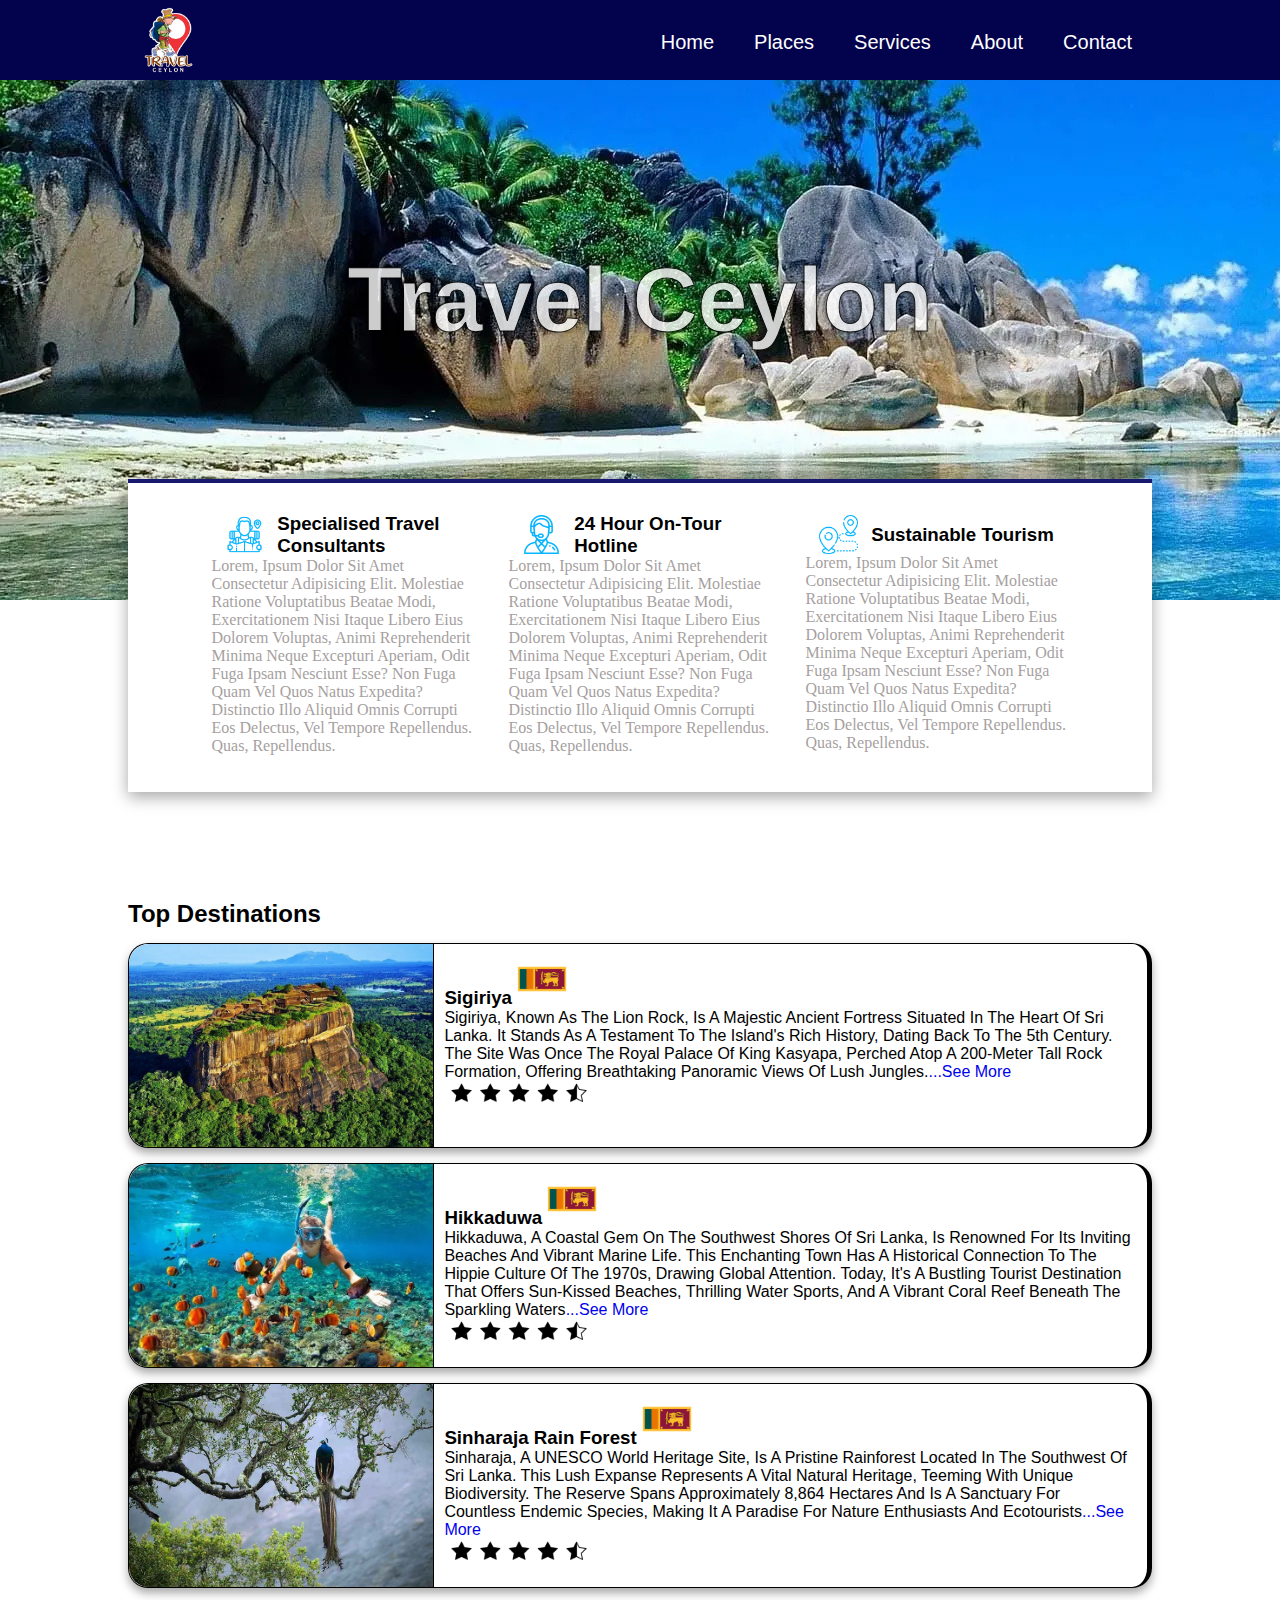
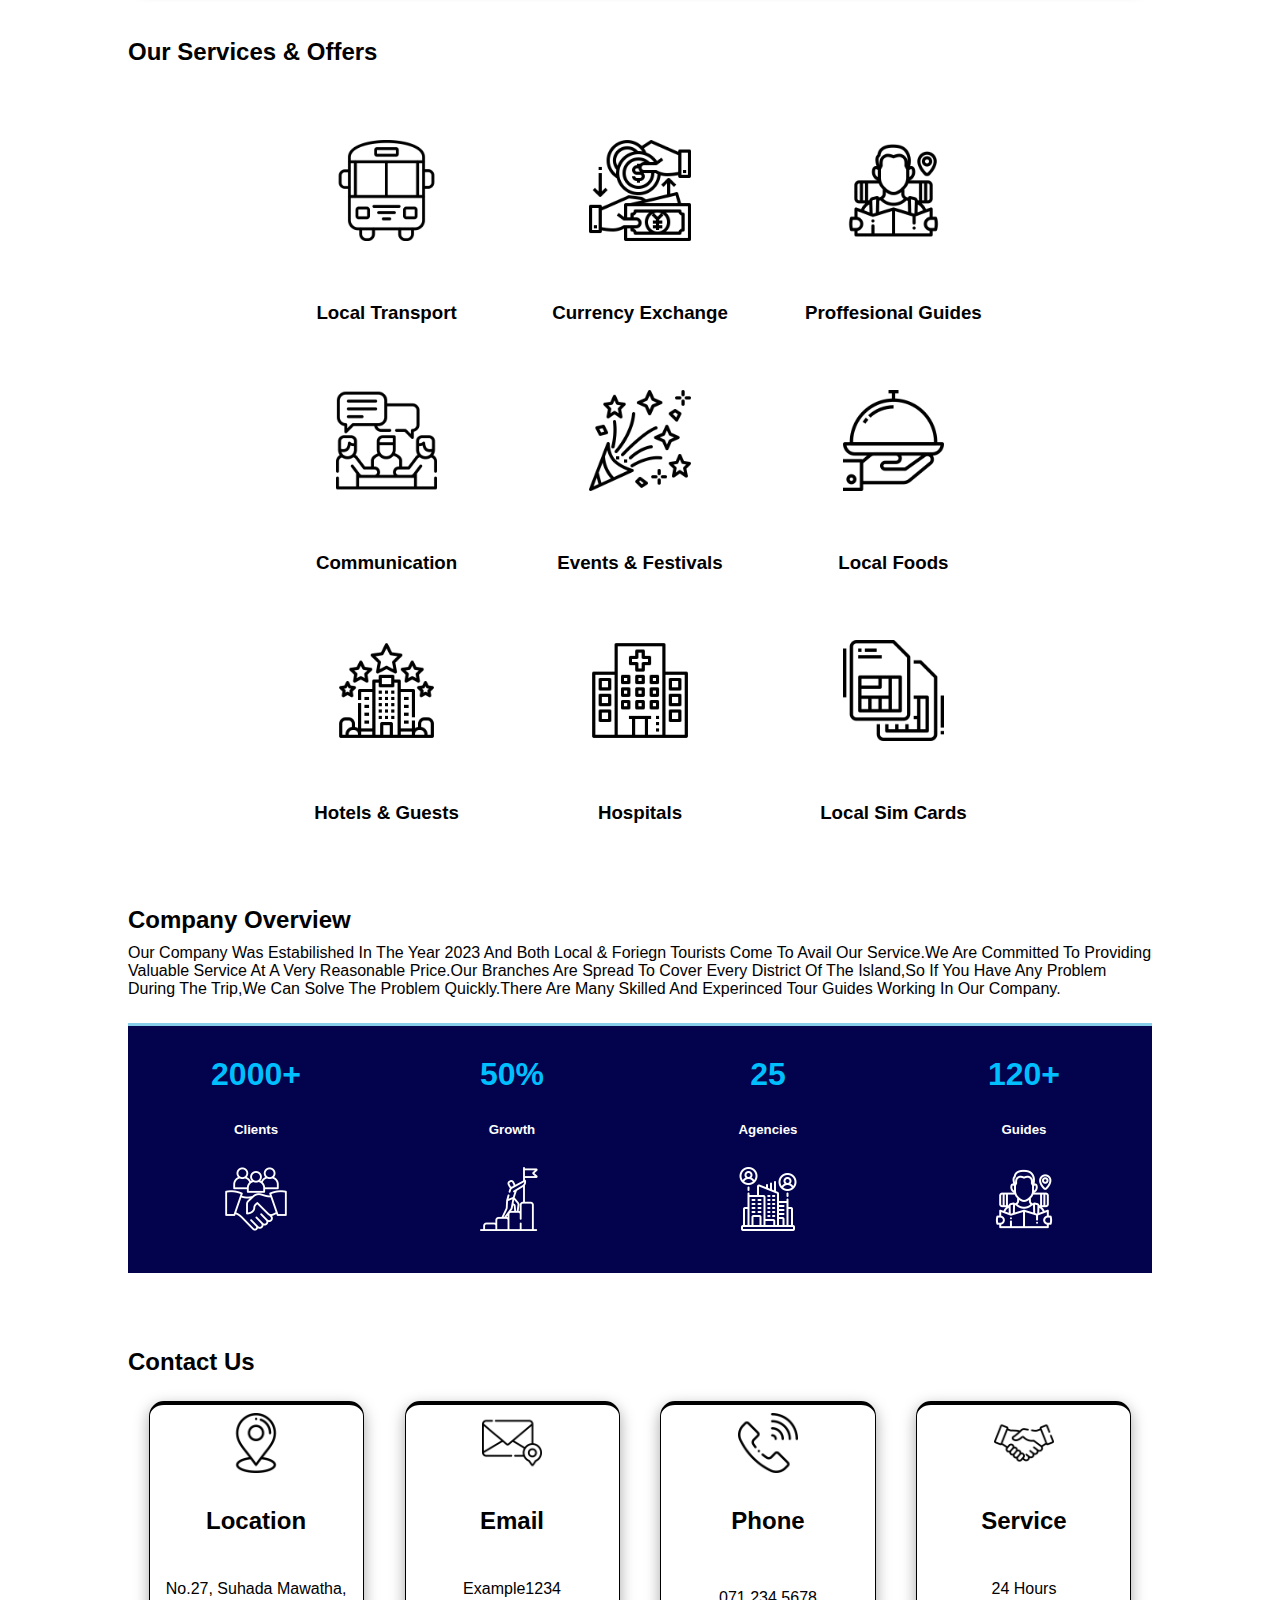
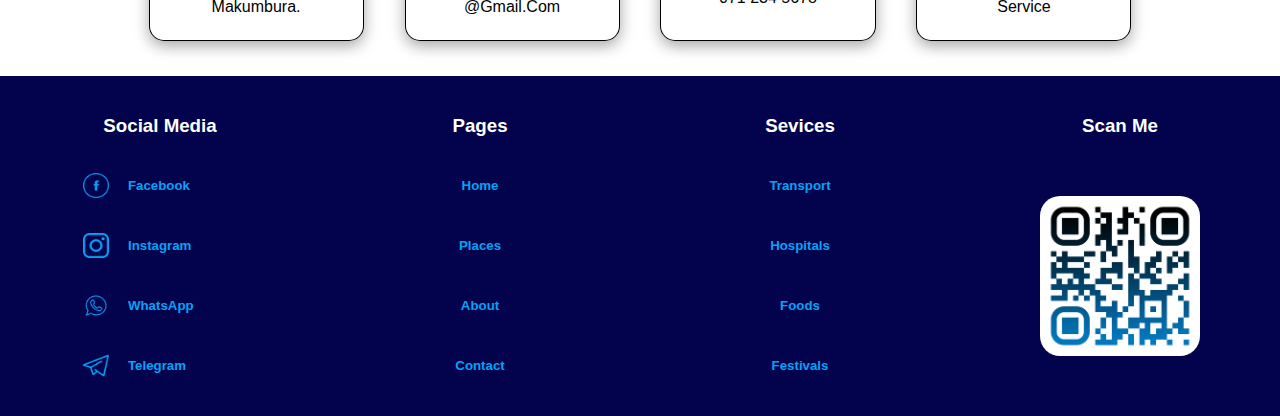
<file: index.html>
<!DOCTYPE html>
<html lang="en">
<head>
    <meta charset="UTF-8">
    <meta name="viewport" content="width=device-width, initial-scale=1.0">
    <title>Travel Ceylon</title>
    <link rel="stylesheet" href="style.css">
    <link href="https://cdn.jsdelivr.net/npm/bootstrap@5.3.2/dist/css/bootstrap.min.css" rel="stylesheet" integrity="sha384-T3c6CoIi6uLrA9TneNEoa7RxnatzjcDSCmG1MXxSR1GAsXEV/Dwwykc2MPK8M2HN" crossorigin="anonymous">
</head>
<body>
    <header>
        <div class="tc-logo">
            <img class="tc" src="./images/tc.png" alt="">
        </div>
        <input type="checkbox" id="menu-bar">
        <label for="menu-bar">Menu</label>
        <nav class="navbar">
            <ul>
                <li><a class="links aa" href="#home">Home</a></li>
                <li><a class="links aa" href="#places">Places</a></li>
                <li><a class="links aa" href="#service">Services</a></li>
                <li><a class="links aa" href="#about">About</a></li>
                <li><a class="links aa" href="#contact">Contact</a></li>
            </ul>
        </nav>
    </header>

    <section id="home">
    <div class="top-outer">
        <div class="top-img">
            <text class="topic">Travel Ceylon</text>
        </div>        
        <div class="second-outer">
            <div class="second-inner">
                <div class="inner">
                    <div class="inner-top">
                        <div class="in">
                            <img class="icon1" src="./images/tour-guide.png" alt="">
                        </div>
                        <div class="in2"><h3>Specialised Travel Consultants</h3></div>
                    </div>
                    <div class="inner-bottom">
                        <p class="para">Lorem, ipsum dolor sit amet consectetur adipisicing elit. Molestiae ratione voluptatibus beatae modi, exercitationem nisi itaque libero eius dolorem voluptas, animi reprehenderit minima neque excepturi aperiam, odit fuga ipsam nesciunt esse? Non fuga quam vel quos natus expedita? Distinctio illo aliquid omnis corrupti eos delectus, vel tempore repellendus. Quas, repellendus.</p>
                    </div>
                </div>
                <div class="inner">
                    <div class="inner-top">
                        <div class="in">
                            <img class="icon1" src="./images/support (1).png" alt="">
                        </div>
                        <div class="in2"><h3>24 Hour on-tour Hotline</h3></div>
                    </div>
                    <div class="inner-bottom"><p class="para">Lorem, ipsum dolor sit amet consectetur adipisicing elit. Molestiae ratione voluptatibus beatae modi, exercitationem nisi itaque libero eius dolorem voluptas, animi reprehenderit minima neque excepturi aperiam, odit fuga ipsam nesciunt esse? Non fuga quam vel quos natus expedita? Distinctio illo aliquid omnis corrupti eos delectus, vel tempore repellendus. Quas, repellendus.</p></div>
                </div>
                <div class="inner">
                    <div class="inner-top">
                        <div class="in">
                            <img class="icon1" src="./images/destination (1).png" alt="">
                        </div>
                        <div class="in2"><h3>Sustainable Tourism</h3></div>
                    </div>
                    <div class="inner-bottom"><p class="para">Lorem, ipsum dolor sit amet consectetur adipisicing elit. Molestiae ratione voluptatibus beatae modi, exercitationem nisi itaque libero eius dolorem voluptas, animi reprehenderit minima neque excepturi aperiam, odit fuga ipsam nesciunt esse? Non fuga quam vel quos natus expedita? Distinctio illo aliquid omnis corrupti eos delectus, vel tempore repellendus. Quas, repellendus.</p></div>
                </div>
            </div>        
        </div>
    </div>
    </section>

    <section id="places">
    <div class="third-outer">
        <div class="third-inner">
            <h2>Top Destinations</h2>
            <div class="inner3">
                <img class="i1" src="./images/sigiriya.jpg" alt="">
                <div class="txt">
                    <h3>Sigiriya<img class="sllogo" src="./images/sllogo.png" alt=""></h3>
                    <p>Sigiriya, known as the Lion Rock, is a majestic ancient fortress situated in the heart of Sri Lanka. It stands
                        as a testament to the island's rich history, dating back to the 5th century. The site was once the royal
                        palace of King Kasyapa, perched atop a 200-meter tall rock formation, offering breathtaking panoramic
                        views of lush jungles.<a class="seemore" href="./sigiriya.html">...see more</a></p>
                    <img class="stars" src="./images/five_stars.png" alt="">
                </div>
            </div>
            <div class="inner3">
                <img class="i1" src="./images/hikkaduwa.jpg" alt="">
                <div class="txt">
                    <h3>Hikkaduwa<img class="sllogo" src="./images/sllogo.png" alt=""></h3>
                    <p>Hikkaduwa, a coastal gem on the southwest shores of Sri Lanka, is renowned for its inviting beaches and
                        vibrant marine life. This enchanting town has a historical connection to the hippie culture of the 1970s,
                        drawing global attention. Today, it's a bustling tourist destination that offers sun-kissed beaches, thrilling
                        water sports, and a vibrant coral reef beneath the sparkling waters<a class="seemore" href="./hikkaduwa.html">...see more</a></p>
                    <img class="stars" src="./images/five_stars.png" alt="">
                </div>
            </div>
            <div class="inner3">
                <img class="i1" src="./images/sinharaja.jpg" alt="">
                <div class="txt">
                    <h3>Sinharaja Rain Forest<img class="sllogo" src="./images/sllogo.png" alt=""></h3>
                    <p>Sinharaja, a UNESCO World Heritage Site, is a pristine rainforest located in the southwest of Sri Lanka.
                        This lush expanse represents a vital natural heritage, teeming with unique biodiversity. The reserve spans
                        approximately 8,864 hectares and is a sanctuary for countless endemic species, making it a paradise for
                        nature enthusiasts and ecotourists<a class="seemore" href="./sinharaja.html">...see more</a></p>
                    <img class="stars" src="./images/five_stars.png" alt="">
                </div>
            </div>
        </div>
    </div>
    </section>
    <section id="service">
    <h2 class="marg">Our Services & Offers</h2>
    <div class="fourth-outer">
        <div class="fourth-inner">
            <div class="inner4">
                <div class="in4">
                    <div class="sub-in4">
                        <img class="sub4-img" src="./images/bus.png" alt="">
                    </div>
                    <div class="sub-in4 sub-sub"><h3>Local Transport</h3></div>
                </div>
                <div class="in4">
                    <div class="sub-in4">
                        <img class="sub4-img" src="./images/conversation.png" alt="">
                    </div>
                    <div class="sub-in4 sub-sub"><h3>Communication</h3></div>
                </div>
                <div class="in4">
                    <div class="sub-in4">
                        <img class="sub4-img" src="./images/hotel.png" alt="">
                    </div>
                    <div class="sub-in4 sub-sub"><h3>Hotels & Guests</h3></div>
                </div>
            </div>
            <div class="inner4">
                <div class="in4">
                    <div class="sub-in4">
                        <img class="sub4-img" src="./images/exchanging.png" alt="">
                    </div>
                    <div class="sub-in4 sub-sub"><h3>Currency Exchange</h3></div>
                </div>
                <div class="in4">
                    <div class="sub-in4">
                        <img class="sub4-img" src="./images/festival.png" alt="">
                    </div>
                    <div class="sub-in4 sub-sub"><h3>Events & Festivals</h3></div>
                </div>
                <div class="in4">
                    <div class="sub-in4">
                        <img class="sub4-img" src="./images/hospital.png" alt="">
                    </div>
                    <div class="sub-in4 sub-sub"><h3>Hospitals</h3></div>
                </div>
            </div>
            <div class="inner4">
                <div class="in4">
                    <div class="sub-in4">
                        <img class="sub4-img" src="./images/tour-guide (1).png" alt="">
                    </div>
                    <div class="sub-in4 sub-sub"><h3>Proffesional guides</h3></div>
                </div>
                <div class="in4">
                    <div class="sub-in4">
                        <img class="sub4-img" src="./images/restaurant.png" alt="">
                    </div>
                    <div class="sub-in4 sub-sub"><h3>Local Foods</h3></div>
                </div>
                <div class="in4">
                    <div class="sub-in4">
                        <img class="sub4-img" src="./images/sim.png" alt="">
                    </div>
                    <div class="sub-in4 sub-sub"><h3>Local Sim Cards</h3></div>
                </div>
            </div>
        </div>
    </div>
    </section>

    <section id="about">
    <h2 class="marg">Company Overview</h2>
    <div class="about-outer">
        <div class="about-inner">
            <p>Our Company Was Estabilished In The Year 2023 And Both Local & Foriegn Tourists Come To Avail Our Service.We Are Committed To Providing Valuable Service At A Very Reasonable Price.Our Branches Are Spread To Cover Every District Of The Island,So If You Have Any Problem During The Trip,We Can Solve The Problem Quickly.There Are Many Skilled And Experinced Tour Guides Working In Our Company.</p>
        </div>
    </div>
    <div class="fifth-outer">
        <div class="fifth-inner">
            <div class="inner5">
                <div class="in5">
                    <h1 class="t5">2000+</h1>
                </div>
                <div class="sub5">
                    <h5 class="st5">Clients</h5>
                </div>
                <div class="img5"><img class="i5" src="./images/clients.png" alt=""></div>
            </div>
            <div class="inner5">
                <div class="in5">
                    <h1 class="t5">50%</h1>
                </div>
                <div class="sub5">
                    <h5 class="st5">Growth</h5>
                </div>
                <div class="img5"><img class="i5" src="./images/growth.png" alt=""></div>
            </div>
            <div class="inner5">
                <div class="in5">
                    <h1 class="t5">25</h1>
                </div>
                <div class="sub5">
                    <h5 class="st5">Agencies</h5>
                </div>
                <div class="img5"><img class="i5" src="./images/Agency.png" alt=""></div>
            </div>
            <div class="inner5">
                <div class="in5">
                    <h1 class="t5">120+</h1>
                </div>
                <div class="sub5">
                    <h5 class="st5">Guides</h5>
                </div>
                <div class="img5"><img class="i5" src="./images/guide.png" alt=""></div>
            </div>
        </div>
    </div>
    </section>
   
    <section id="contact">
    <h2 class="marg">Contact us</h2>
    <div class="contact-outer">
        <div class="contact-inner">
            <div class="inner6">
                <div class="in6-1">
                    <img class="img6" src="./images/placeholder.png" alt="">
                </div>
                <div class="in6-1"><h2>Location</h2></div>
                <div class="in6-1"><p>No.27, Suhada mawatha, Makumbura.</p></div>
            </div>
            <div class="inner6">
                <div class="in6-1">
                    <img class="img6" src="./images/envelope.png" alt="">
                </div>
                <div class="in6-1"><h2>Email</h2></div>
                <div class="in6-1"><p>example1234 <br> @gmail.com</p></div>
            </div>
            <div class="inner6">
                <div class="in6-1">
                    <img class="img6" src="./images/phone.png" alt="">
                </div>
                <div class="in6-1"><h2>Phone</h2></div>
                <div class="in6-1"><p>071 234 5678</p></div>
            </div>
            <div class="inner6">
                <div class="in6-1">
                    <img class="img6" src="./images/handshake.png" alt="">
                </div>
                <div class="in6-1"><h2>Service</h2></div>
                <div class="in6-1"><p>24 hours <br> service</p></div>
            </div>
        </div>
    </div>
    </section>
    <div class="footer-outer">
        <div class="footer-inner">
            <div class="f-inner"><h3>Social Media</h3></div>
            <div class="f-inner">
                <div class="f-img"><img class="fimg" src="./images/facebook.png" alt=""></div>
                <div class="f-txt"><h5>Facebook</h5></div>
            </div>
            <div class="f-inner">
                <div class="f-img"><img class="fimg" src="./images/instagram.png" alt=""></div>
                <div class="f-txt"><h5>Instagram</h5></div>
            </div>
            <div class="f-inner">
                <div class="f-img"><img class="fimg" src="./images/whatsapp.png" alt=""></div>
                <div class="f-txt"><h5>WhatsApp</h5></div>
            </div>
            <div class="f-inner">
                <div class="f-img"><img class="fimg" src="./images/telegram.png" alt=""></div>
                <div class="f-txt"><h5>Telegram</h5></div>
            </div>
        </div>
        <div class="footer-inner">
            <div class="f-inner"><h3>Pages</h3></div>
            <div class="f-inner">
                <div class="f-txt1"><h5>Home</h5></div>
            </div>
            <div class="f-inner">
                <div class="f-txt1"><h5>Places</h5></div>
            </div>
            <div class="f-inner">
                <div class="f-txt1"><h5>About</h5></div>
            </div>
            <div class="f-inner">
                <div class="f-txt1"><h5>Contact</h5></div>
            </div>
        </div>
        <div class="footer-inner">
            <div class="f-inner"><h3>Sevices</h3></div>
            <div class="f-inner">
                <div class="f-txt1"><h5>Transport</h5></div>
            </div>
            <div class="f-inner">
                <div class="f-txt1"><h5>Hospitals</h5></div>
            </div>
            <div class="f-inner">
                <div class="f-txt1"><h5>Foods</h5></div>
            </div>
            <div class="f-inner">
                <div class="f-txt1"><h5>Festivals</h5></div>
            </div>
        </div>
        <div class="footer-inner">
            <div class="f-inner"><h3>Scan Me</h3></div>
            <div class="qr"><img class="qrimg" src="./images/qr-code.png" alt=""></div>
        </div>
        
    </div>

</body>
</html>
</file>
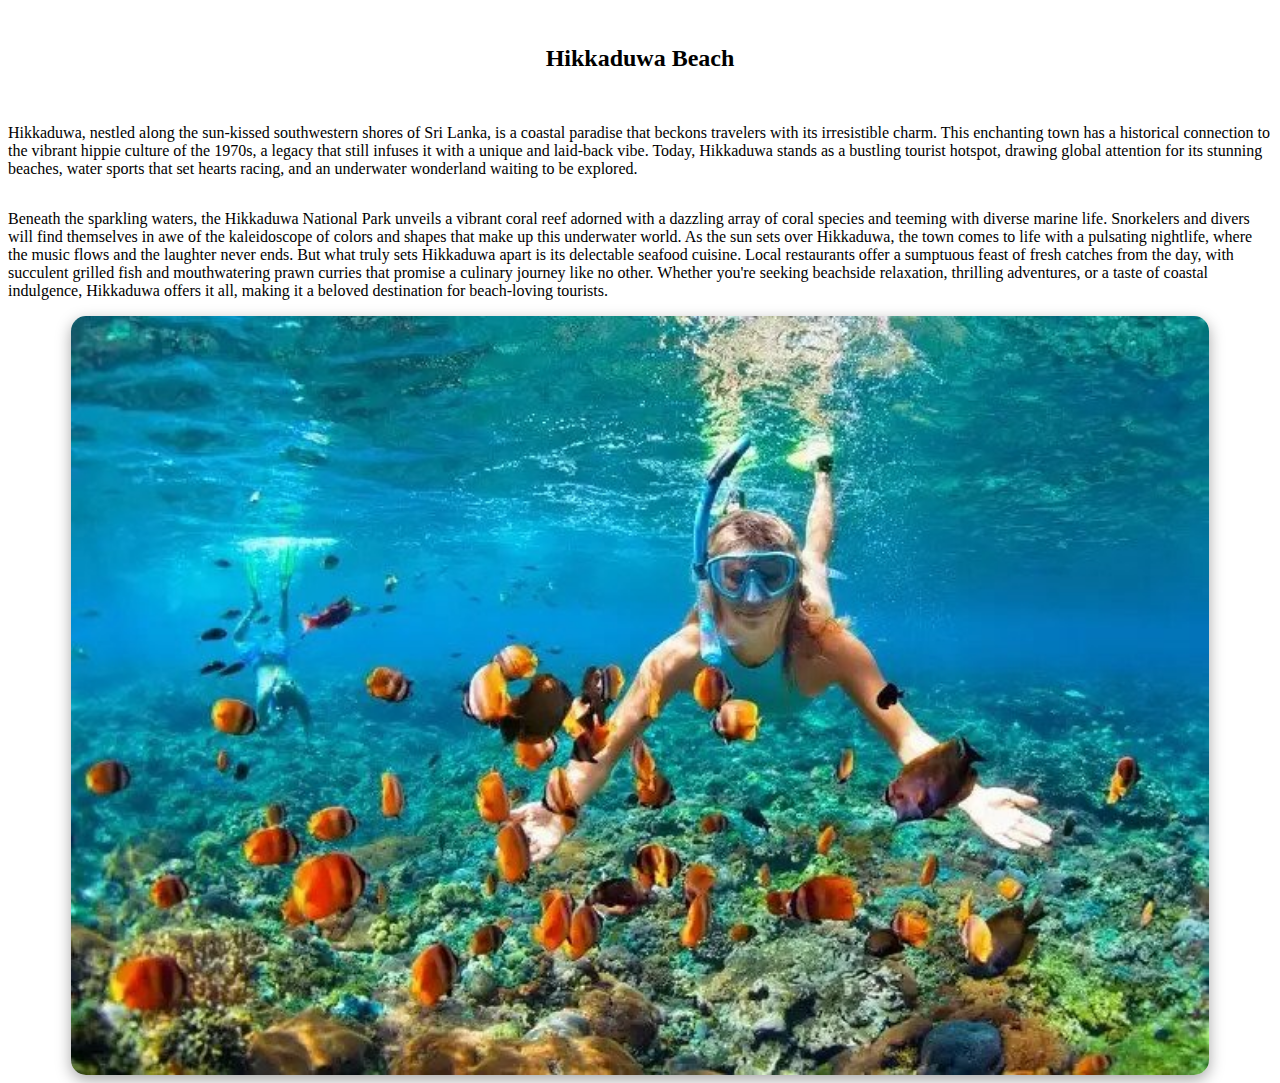
<file: hikkaduwa.html>
<!DOCTYPE html>
<html lang="en">
<head>
    <meta charset="UTF-8">
    <meta name="viewport" content="width=device-width, initial-scale=1.0">
    <title>Hikkaduwa - Travel ceylon</title>
    <link rel="stylesheet" href="pages.css">
</head>
<body>
    <div class="main-outer">
        <h2>Hikkaduwa Beach</h2>
    </div>
    <div class="sec-outer">
        <p>
            Hikkaduwa, nestled along the sun-kissed southwestern shores of Sri Lanka, is a coastal paradise that
beckons travelers with its irresistible charm. This enchanting town has a historical connection to the
vibrant hippie culture of the 1970s, a legacy that still infuses it with a unique and laid-back vibe. Today,
Hikkaduwa stands as a bustling tourist hotspot, drawing global attention for its stunning beaches, water
sports that set hearts racing, and an underwater wonderland waiting to be explored.
        </p>
    </div>
    <div class="sec-outer">
        <p>
            Beneath the sparkling waters, the Hikkaduwa National Park unveils a vibrant coral reef adorned with a
dazzling array of coral species and teeming with diverse marine life. Snorkelers and divers will find
themselves in awe of the kaleidoscope of colors and shapes that make up this underwater world. As the
sun sets over Hikkaduwa, the town comes to life with a pulsating nightlife, where the music flows and
the laughter never ends. But what truly sets Hikkaduwa apart is its delectable seafood cuisine. Local
restaurants offer a sumptuous feast of fresh catches from the day, with succulent grilled fish and
mouthwatering prawn curries that promise a culinary journey like no other. Whether you're seeking
beachside relaxation, thrilling adventures, or a taste of coastal indulgence, Hikkaduwa offers it all,
making it a beloved destination for beach-loving tourists.
        </p>
    </div>
    <div class="image-outer">
        <img class="img" src="./images/hikkaduwa.jpg" alt="">
    </div>
</body>
</html>
</file>
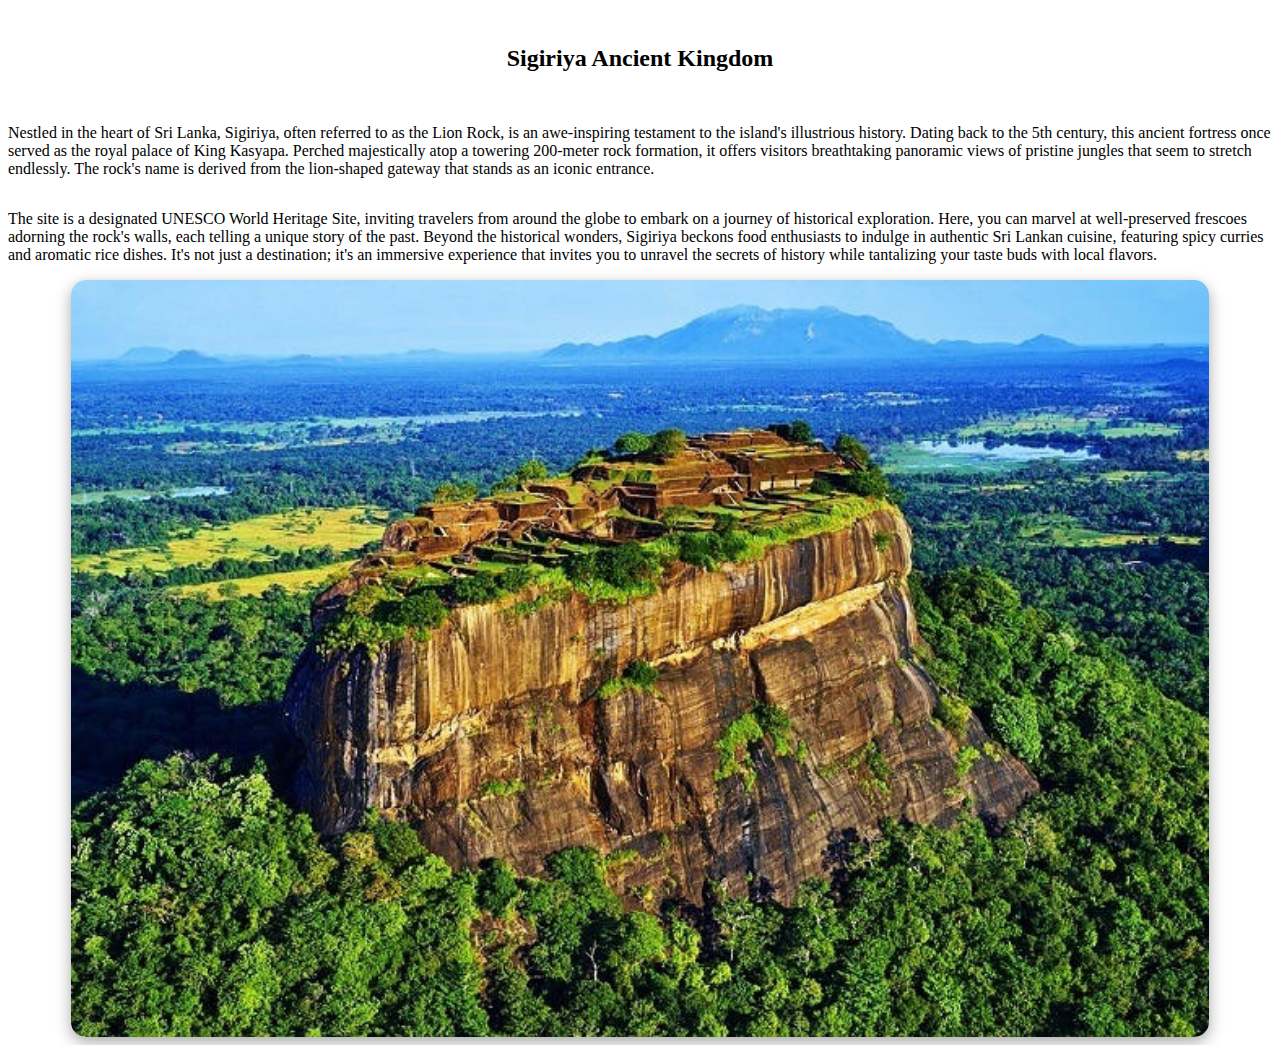
<file: sigiriya.html>
<!DOCTYPE html>
<html lang="en">
<head>
    <meta charset="UTF-8">
    <meta name="viewport" content="width=device-width, initial-scale=1.0">
    <title>Sigiriya - Travel ceylon</title>
    <link rel="stylesheet" href="pages.css">
</head>
<body>
    <div class="main-outer">
        <h2>Sigiriya Ancient Kingdom</h2>
    </div>
    <div class="sec-outer">
        <p>
            Nestled in the heart of Sri Lanka, Sigiriya, often referred to as the Lion Rock, is an awe-inspiring
testament to the island's illustrious history. Dating back to the 5th century, this ancient fortress once
served as the royal palace of King Kasyapa. Perched majestically atop a towering 200-meter rock
formation, it offers visitors breathtaking panoramic views of pristine jungles that seem to stretch
endlessly. The rock's name is derived from the lion-shaped gateway that stands as an iconic entrance.

        </p>
    </div>
    <div class="sec-outer">
        <p>
            The site is a designated UNESCO World Heritage Site, inviting travelers from around the globe to embark
on a journey of historical exploration. Here, you can marvel at well-preserved frescoes adorning the
rock's walls, each telling a unique story of the past. Beyond the historical wonders, Sigiriya beckons food
enthusiasts to indulge in authentic Sri Lankan cuisine, featuring spicy curries and aromatic rice dishes. It's
not just a destination; it's an immersive experience that invites you to unravel the secrets of history
while tantalizing your taste buds with local flavors.
        </p>
    </div>
    <div class="image-outer">
        <img class="img" src="./images/sigiriya.jpg" alt="">
    </div>
</body>
</html>
</file>
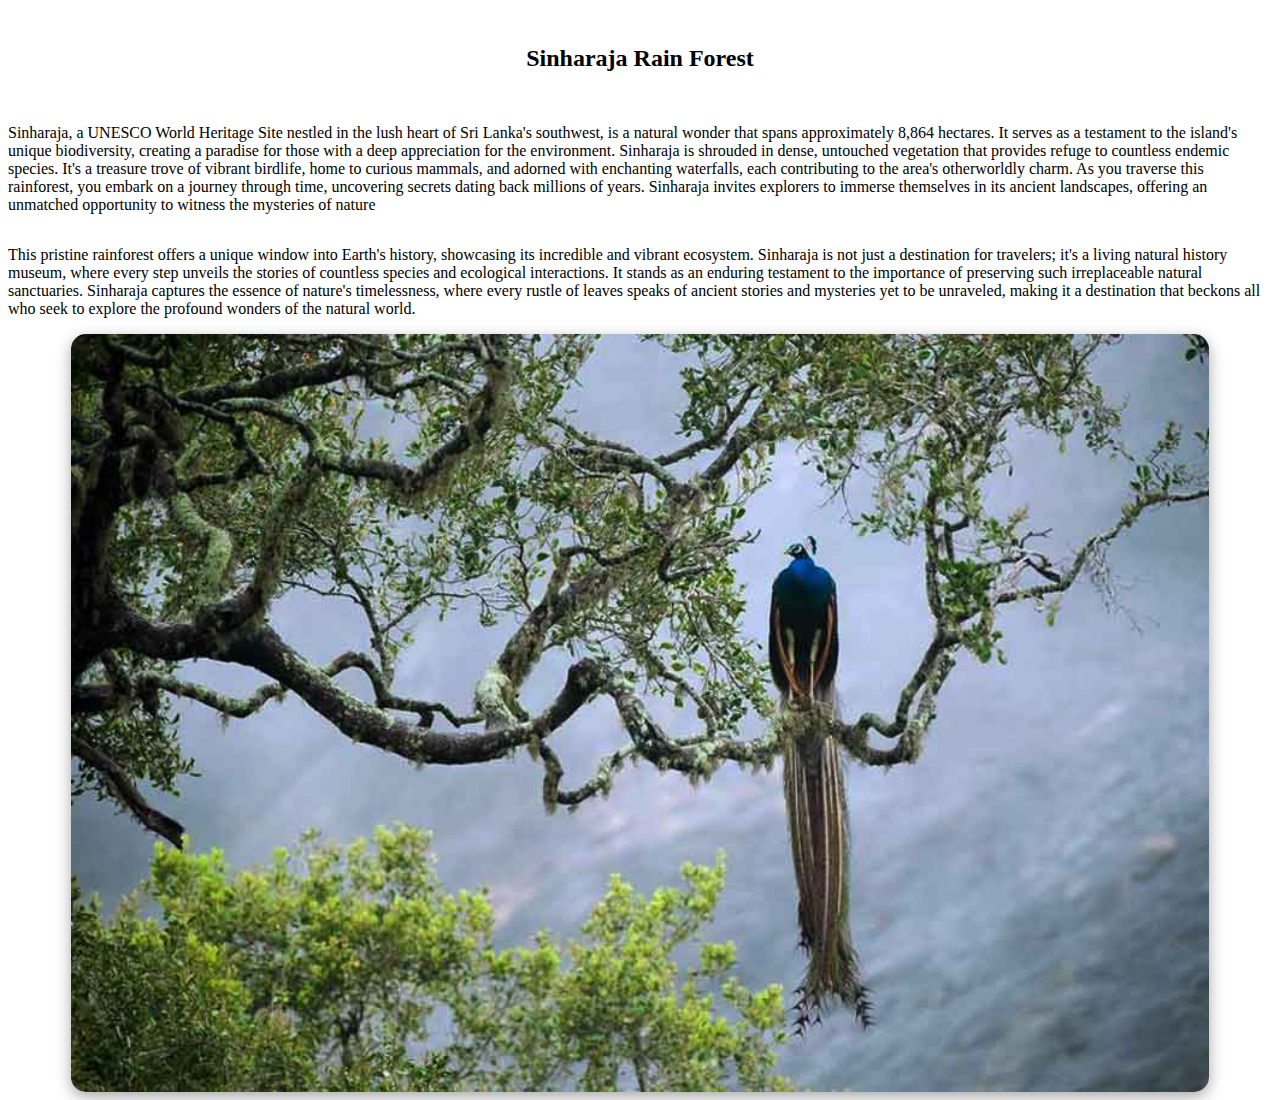
<file: sinharaja.html>
<!DOCTYPE html>
<html lang="en">
<head>
    <meta charset="UTF-8">
    <meta name="viewport" content="width=device-width, initial-scale=1.0">
    <title>Sinharajaya - Travel ceylon</title>
    <link rel="stylesheet" href="pages.css">
</head>
<body>
    <div class="main-outer">
        <h2>Sinharaja Rain Forest</h2>
    </div>
    <div class="sec-outer">
        <p>
            Sinharaja, a UNESCO World Heritage Site nestled in the lush heart of Sri Lanka's southwest, is a natural
wonder that spans approximately 8,864 hectares. It serves as a testament to the island's unique
biodiversity, creating a paradise for those with a deep appreciation for the environment. Sinharaja is
shrouded in dense, untouched vegetation that provides refuge to countless endemic species. It's a
treasure trove of vibrant birdlife, home to curious mammals, and adorned with enchanting waterfalls,
each contributing to the area's otherworldly charm. As you traverse this rainforest, you embark on a
journey through time, uncovering secrets dating back millions of years. Sinharaja invites explorers to
immerse themselves in its ancient landscapes, offering an unmatched opportunity to witness the
mysteries of nature
        </p>
    </div>
    <div class="sec-outer">
        <p>
            This pristine rainforest offers a unique window into Earth's history, showcasing its incredible and vibrant
ecosystem. Sinharaja is not just a destination for travelers; it's a living natural history museum, where
every step unveils the stories of countless species and ecological interactions. It stands as an enduring
testament to the importance of preserving such irreplaceable natural sanctuaries. Sinharaja captures the
essence of nature's timelessness, where every rustle of leaves speaks of ancient stories and mysteries
yet to be unraveled, making it a destination that beckons all who seek to explore the profound wonders
of the natural world.
        </p>
    </div>
    <div class="image-outer">
        <img class="img" src="./images/sinharaja.jpg" alt="">
    </div>
</body>
</html>
</file>
<file: style.css>
* {
    margin: 0;
    padding: 0;
    box-sizing: border-box;
    font-family: Arial, Helvetica, sans-serif;
    text-transform: capitalize;
    text-decoration: none;
    list-style: none;
    scroll-behavior: smooth;
  }
  .active{
    color: skyblue;
  }
  .aa {
    text-decoration: none;
    list-style: none;
  }
  header {
    position: fixed;
    top: 0;
    left: 0;
    right: 0;
    background: rgb(2, 2, 77);
    padding: 0px 10%;
    display: flex;
    align-items: center;
    justify-content: space-between;
    z-index: 1000;
  }
  
  .navbar ul li {
    position: relative;
    float: left;
  }
  
  .navbar ul li a {
    margin-top: 5px;
    font-size: 20px;
    padding: 20px;
    color: white;
    display: block;
  }
  .navbar ul li a:hover {
    color: skyblue;
    cursor: pointer;
  }
  
  #menu-bar {
    display: none;
  }
  header label {
    font-size: 20px;
    color: white;
    cursor: pointer;
    display: none;
  }
  .tc-logo{
    width: 100px;
    height: 80px;
    margin: 0;
  }
  .tc{
    width: 80%;
    height: auto;
  }
  .top-outer{
    width: 100%;
    height: auto;
    
  }
  .top-img{
    width: 100%;
    height: 600px;
    display: flex;
    justify-content: center;
    align-items: center;
    background-image: url("./images/sl_beach.jpg");
  }
  .second-outer{
    width: 100%;
    height: 300px;
    display: flex;
    justify-content: center;
    align-items: center;
  }
  .second-inner{
    margin-top: -230px;
    padding-bottom: 20px;
    width: 80%;
    height: auto;
    background-color: white;
    border-top: 4px solid rgba(6, 6, 99, 0.931);
    display: flex;
    justify-content: center;
    align-items: center;
    box-shadow: rgba(0, 0, 0, 0.35) 0px 5px 15px;
  }
  .inner{
    width: 29%;
    height: auto;
    padding: 30px 17px 17px 17px;
  }
  .inner-top{
    width: 100%;
    height: 30%;
    display: flex;
  }
  .inner-bottom{
    width: 100%;
    height: 70%;
    overflow-wrap: break-word;
  }
  .in{
    width: 25%;
    height: auto;
    display: flex;
    justify-content: center;
    align-items: center;
  }
  .in2{
    width: 75%;
    height: auto;
    display: flex;
    align-items: center;
  }
  .icon1{
    width: 60%;
    height: auto;
  }
  .para{
    color: rgb(166, 159, 159);
    font-family:Cambria, Cochin, Georgia, Times, 'Times New Roman', serif;
  }
  .topic{
    font-size: 90px;
    color: white;
    text-shadow: -1px -1px 6px rgba(0, 0, 0, 0.87);
    font-weight: bolder;
    font-family: 'Franklin Gothic Medium', 'Arial Narrow', Arial, sans-serif;
    -webkit-text-stroke-width: 1px;
    -webkit-text-stroke-color: black;
    opacity: 0.8;
  }

  .third-outer{
    width: 100%;
    height: auto;
    display: flex;
    justify-content: center;
    align-items: center;
  }
  .third-inner{
    width: 80%;
    height: auto;
  }
  .inner3{
    width: 100%;
    height: auto;
    display: flex;
    border: 1px solid black;
    border-right: 5px solid black;
    border-radius: 20px;
    margin-top: 15px;
    box-shadow: rgba(0, 0, 0, 0.35) 0px 5px 10px;
  }
  .i1{
    width: 30%;
    height: auto;
    border-radius: 20px 0 0 20px;
    border-right: 1px solid black;
  }
  .txt{
    width: 70%;
    height: auto;
    padding: 10px 15px 10px 10px;
  }
  .seemore{
    text-decoration: none;
  }
  .stars{
    width: 150px;
    height: auto;
  }
  .sllogo{
    width: 50px;
    height: auto;
    margin-left: 5px;
  }
  .fourth-outer{
    margin-top: 30px;
    width: 100%;
    height: auto;
    display: flex;
    justify-content: center;
    align-items: center;
  }
  .fourth-inner{
    width: 60%;
    height: auto;
    display: flex;
    justify-content: center;
    align-items: center;
  }
  .inner4{
    width: 33%;
    height: auto;
    margin-top: 10px;
  }
  .in4{
    width: 100%;
    height: 250px;
  }
  .marg{
    margin-left: 10%;
    margin-top: 50px;
  }
  .sub-in4{
    width: 100%;
    height: 170px;
    display: flex;
    justify-content: center;
    align-items: center;
  }
  .sub-sub{
    height: 75px;
    text-align: center;
  }
  .sub4-img{
    width: 40%;
    height: auto;
  }
  .about-outer{
    width: 100%;
    height: auto;
    display: flex;
    justify-content: center;
    align-items: center;
  }
  .about-inner{
    width: 80%;
    height: auto;
    margin-top: 10px;
  }
  .fifth-outer{
    width: 100%;
    height: 300px;
    display: flex;
    justify-content: center;
    align-items: center;
    
  }
  .fifth-inner{
    width: 80%;
    height: 250px;
    display: flex;
    justify-content: center;
    align-items: center;
    background: rgb(2, 2, 77);     
    border-top: 3px solid skyblue;
  }
  .inner5{
    width: 25%;
    height: 250px;
    padding-top: 15px;
  }
  .in5{
    width: 100%;
    height: 70px;
    display: flex;
    justify-content: center;
    align-items: center;
  }
  .sub5{
    width: 100%;
    height: 40px;
    display: flex;
    justify-content: center;
    align-items: center;
  }
  .img5{
    width: 100%;
    height: 100px;
    display: flex;
    justify-content: center;
    align-items: center;
  }
  .i5{
    width: 25%;
    height: auto;
  }
  .t5{
    color: deepskyblue;
  }
  .st5{
    color: white;
  }
  .contact-outer{
    margin-top: 25px;
    width: 100%;
    height: 240px;
    display: flex;
    justify-content: center;
    align-items: center;
  }
  .contact-inner{
    width: 80%;
    height: 240px;
    display: flex;
    justify-content: center;
    align-items: center;
  }
  .inner6{
    width: 21%;
    height: 240px;
    margin: 0 2% 0 2%;
    border-radius: 15px;
    border: 1px solid black;
    border-top: 4px solid black;
    box-shadow: rgba(0, 0, 0, 0.35) 0px 5px 15px;
    word-wrap: break-word;

  }
  .in6-1{
    width: 100%;
    height: 33%;
    display: flex;
    justify-content: center;
    align-items: center;
    text-align: center;
  }
  .img6{
    width: 60px;
    height: auto;
  }
  .footer-outer{
    width: 100%;
    height: 340px;
    display: flex;
    justify-content: center;
    align-items: center;
    margin-top: 35px;
    background: rgb(2, 2, 77);
    color: white;
  }
  .footer-inner{
    width: 25%;
    height: 300px;
  }
  .f-inner{
    width: 100%;
    height: 60px;
    display: flex;
    justify-content: center;
    align-items: center;
  }
  .f-img{
    width: 20%;
    height: 100%;
    display: flex;
    justify-content: center;
    align-items: center;
  }
  .f-txt{
    width: 40%;
    height: 100%;
    display: flex;
    align-items: center;
    color: #05A3F6;
  }
  .f-txt1{
    width: 40%;
    height: 100%;
    display: flex;
    justify-content: center;
    align-items: center;
    color: #05A3F6;
  }
  .fimg{
    width: 40%;
    height: auto;
  }
  .f-txt:hover{
    cursor: pointer;
    color: white;
  }
  .f-txt1:hover{
    cursor: pointer;
    color: white;
  }
  .fimg:hover{
    cursor: pointer;
  }
  .qr{
    width: 100%;
    height: 240px;
    display: flex;
    justify-content: center;
    align-items: center;
  }
  .qrimg{
    width: 50%;
    height: auto;
    border-radius: 20px;
  }


  @media (max-width: 1024px) {
    .third-outer{
      margin-top: 45px;
    }
    
  }

  @media (max-width: 991px) {
    header {
      padding: 20px;
    }
    header label {
      display: initial;
    }
    header .navbar {
      position: absolute;
      top: 100%;
      left: 0;
      right: 0;
      background: rgba(6, 6, 99, 0.931);
      border: 1px solid black;
      display: none;
    }
    header .navbar ul li {
      width: 100%;
    }
    #menu-bar:checked ~ .navbar {
      display: initial;
    }
    
    .second-outer{
      width: 100%;
      height: auto;
      display: flex;
      justify-content: center;
      align-items: center;
    }
    .third-inner{
      margin-top: 15px;
      width: 80%;
      height: auto;
    }
    .fourth-inner{
      width: 90%;
    }
    .third-inner{
      width: 90%;
      height: auto;
    }
    .second-inner{
      width: 90%;
      }
      .fifth-inner{
        width: 90%;
      }
      .about-inner{
        width: 90%;
      }
      .marg{
        margin-left: 5%;
        margin-top: 50px;
      }
    .contact-inner{
      width: 90%;
    }
    .fimg{
      width: 65%;
      height: auto;
    }
    .inner{
      width: 31%;
    }
    .i1{
      width: 45%;
    }
    .txt{
      width: 55%;
    }

  }
  @media (max-width: 491px) {
    .second-outer{
      display: none;
    }
    .topic{
      font-size: 60px;
    }

    .i1{
      display: none;
    }
    .txt{
      width: 100%;
    }
    .i5{
      width: 40%;
      height: auto;
    }
    .marg{
      margin-left: 2%;
      margin-top: 50px;
    }
    .fourth-inner{
      width: 95%;
    }
    .third-inner{
      width: 95%;
      height: auto;
    }
    .second-inner{
      width: 95%;
      }
      .fifth-inner{
        width: 95%;
      }
      .about-inner{
        width: 95%;
      }
      .footer-outer{
        display: block;
        height: 1240px;
      }
      .footer-inner{
        width: 100%;
        background: rgb(2, 2, 77);     
       }
       .contact-inner{
        display: block;
       }
       .inner6{
        width: 100%;
        margin-top: 10px;
       }
       .contact-outer{
        height: 1750px;
        margin-top: -750px;
       }
       .topic{
        font-size: 50px;
       }
       .fimg{
        width: 45%;
        height: auto;
      }
      .fifth-inner{
        display: block;
        background: rgb(2, 2, 77);     

      }
      .fifth-outer{
        height: 1750px;
        margin-top: -720px;

      }
      .inner5{
        width: 100%;
        background: rgb(2, 2, 77);     
      }
      .i5{
        width: 25%;
      }
      .fourth-inner{
        display: block;
      }
      .inner4{
        width: 100%;
      }
       
  }
  @media (max-width: 620px) {
    .second-outer{
      display: none;
    }
    

    

  }
</file>
<file: pages.css>
.main-outer{
    width: 100%;
    height: 100px;
    display: flex;
    justify-content: center;
    align-items: center;
}

.sec-outer{
    width: 100%;
    height: auto;
    display: flex;
    justify-content: center;
    align-items: center;
}
.image-outer{
    width: 100%;
    height: auto;
    display: flex;
    justify-content: center;
    align-items: center;
}
.img{
    width: 90%;
    height: auto;
    border-radius: 15px;
    box-shadow: rgba(0, 0, 0, 0.35) 0px 5px 15px;

}
</file>
